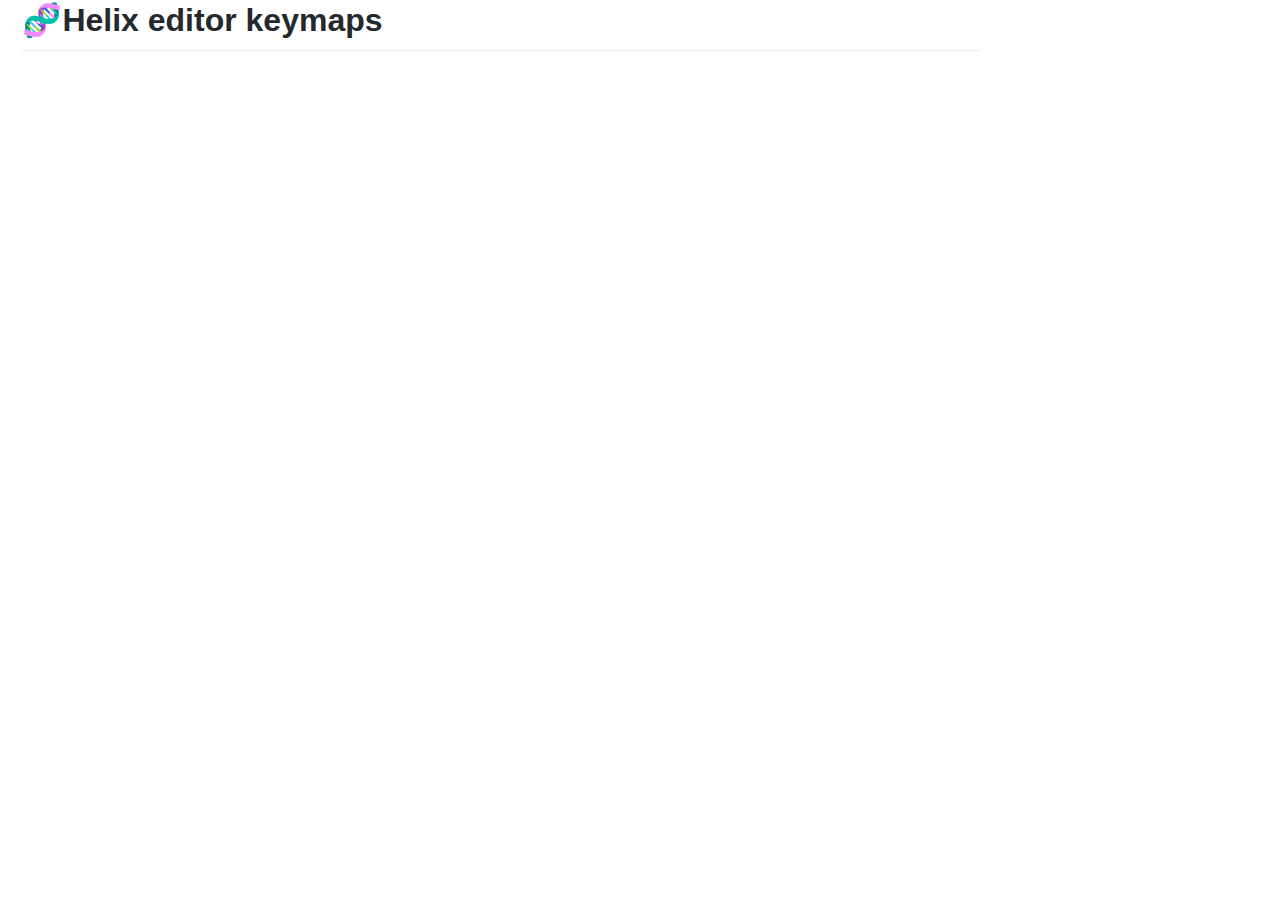
<file: index.html>
<!DOCTYPE html>
<html lang="en">
<head>
  <meta charset="utf-8">
  <meta name="viewport" content="width=device-width, initial-scale=1">
  <link rel=stylesheet type=text/css href=https://eugenesvk.github.io/kbdHelix_test/css/github.css>
  <link rel=stylesheet type=text/css href=https://eugenesvk.github.io/kbdHelix_test/css/bootstrap.css media=screen>
  <link rel=stylesheet type=text/css href=https://eugenesvk.github.io/kbdHelix_test/css/font-awesome.min.css>
  <link rel=stylesheet type=text/css href=https://eugenesvk.github.io/kbdHelix_test/css/kb.css>
  <link rel=stylesheet type=text/css href=https://eugenesvk.github.io/kbdHelix_test/css/kbd-webfont.css>
  <link rel=stylesheet type=text/css href=https://eugenesvk.github.io/kbdHelix_test/css/kbd-custom.css>
  <link rel=stylesheet type=text/css href=https://eugenesvk.github.io/kbdHelix_test/css/kbd-tooltip.css media=screen>
  <link rel=stylesheet type=text/css href=https://eugenesvk.github.io/kbdHelix_test/css/syntax-theme-dark.css  media="(prefers-color-scheme: dark)" />
  <link rel=stylesheet type=text/css href=https://eugenesvk.github.io/kbdHelix_test/css/syntax-theme-light.css media="(prefers-color-scheme: light)" />

  <script defer src=https://eugenesvk.github.io/kbdHelix_test/js/layout-convert.js type=module></script>
  <script defer src=https://eugenesvk.github.io/kbdHelix_test/js/kbd-tooltip.js    type=module></script>

  <title>🧬Helix Keymaps</title>
</head>

<body>
  <section class="section">
    <div class="markdown-body">
      
<h1 class="title">🧬Helix editor keymaps</h1>
<ul>
  <!-- If you are using pagination, section.pages will be empty. You need to use the paginator object -->
  
</ul>

    </div>
  </section>
</body>

</html>
</file>
